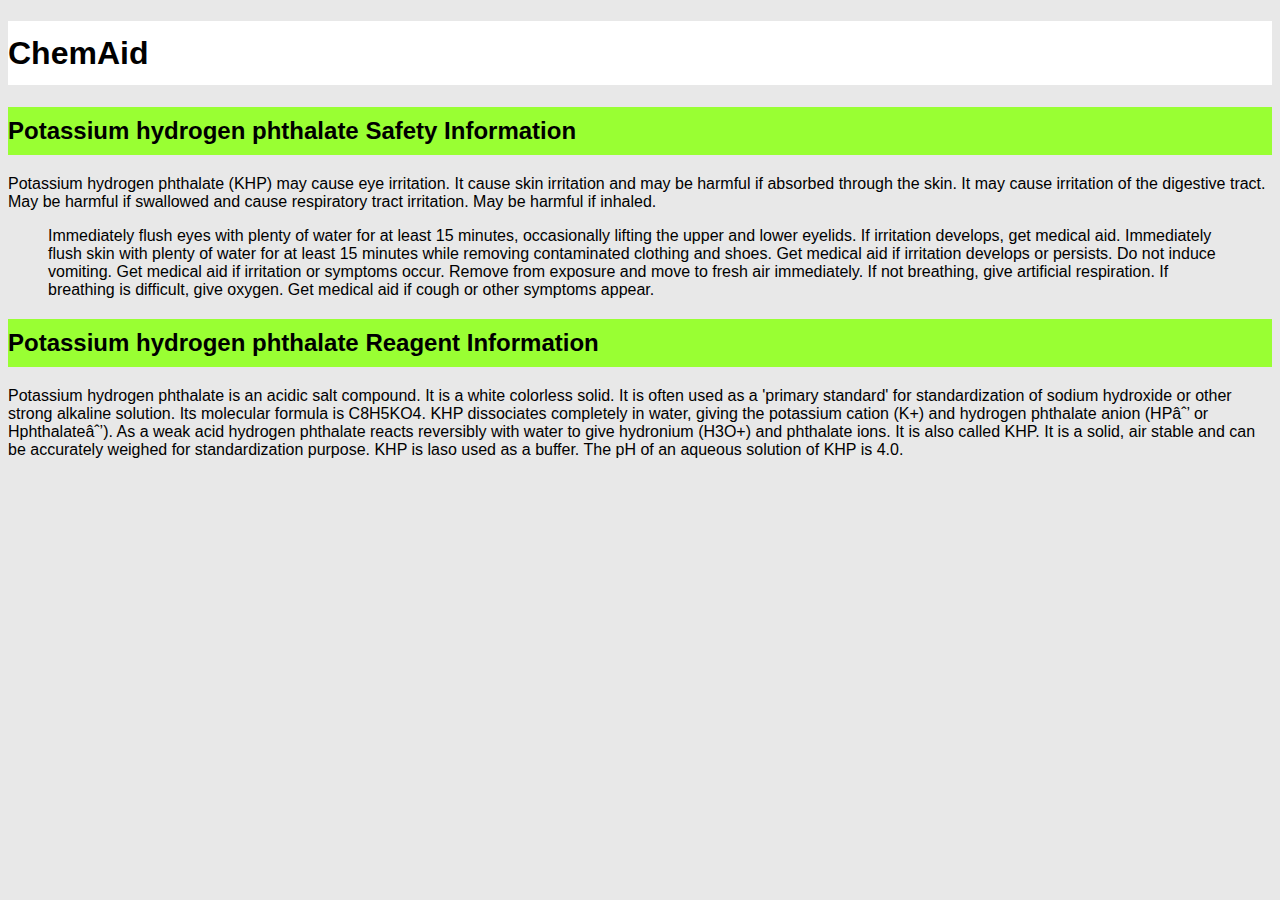
<file: index.html>
<!DOCTYPE html>
<html lang="en">
<head>
<title>Potassium hydrogen phthalate</title>
<meta charset="uft-8">
<link rel="stylesheet" type="text/css" href="css.css">
</head>
<body>
<h1 style ="">    ChemAid</h1>

<h2>Potassium hydrogen phthalate Safety Information</h2>
<p> Potassium hydrogen phthalate  (KHP) may cause eye irritation.
It cause skin irritation and may be harmful if absorbed through the skin.
It may cause irritation of the digestive tract. May be harmful if swallowed and cause respiratory tract irritation. May be harmful if inhaled.</p>
<blockquote>
Immediately flush eyes with plenty of water for at least 15 minutes, occasionally lifting
the upper and lower eyelids. If irritation develops, get medical aid. Immediately flush skin with plenty of water for at least 15 minutes while removing contaminated clothing and shoes. Get medical aid if irritation develops or persists.
Do not induce vomiting. Get medical aid if irritation or symptoms occur.
Remove from exposure and move to fresh air immediately. If not breathing, give artificial
respiration. If breathing is difficult, give oxygen. Get medical aid if cough or other
symptoms appear.
</blockquote>
<h2>Potassium hydrogen phthalate Reagent Information</h2>
<p> Potassium hydrogen phthalate is an acidic salt compound. It is a white colorless solid. It is often used as a 'primary standard' for standardization of sodium hydroxide or other strong alkaline solution. Its molecular formula is   C8H5KO4. 
KHP dissociates completely in water, giving the potassium cation (K+) and hydrogen phthalate anion (HP− or Hphthalate−). As a weak acid hydrogen phthalate reacts reversibly with water to give hydronium (H3O+) and phthalate ions. 
It is also called KHP. It is a solid, air stable and can be accurately weighed for standardization purpose. KHP is laso used as a buffer. The pH of an aqueous solution of KHP is 4.0. 
</p>
</body>
</html>
</file>
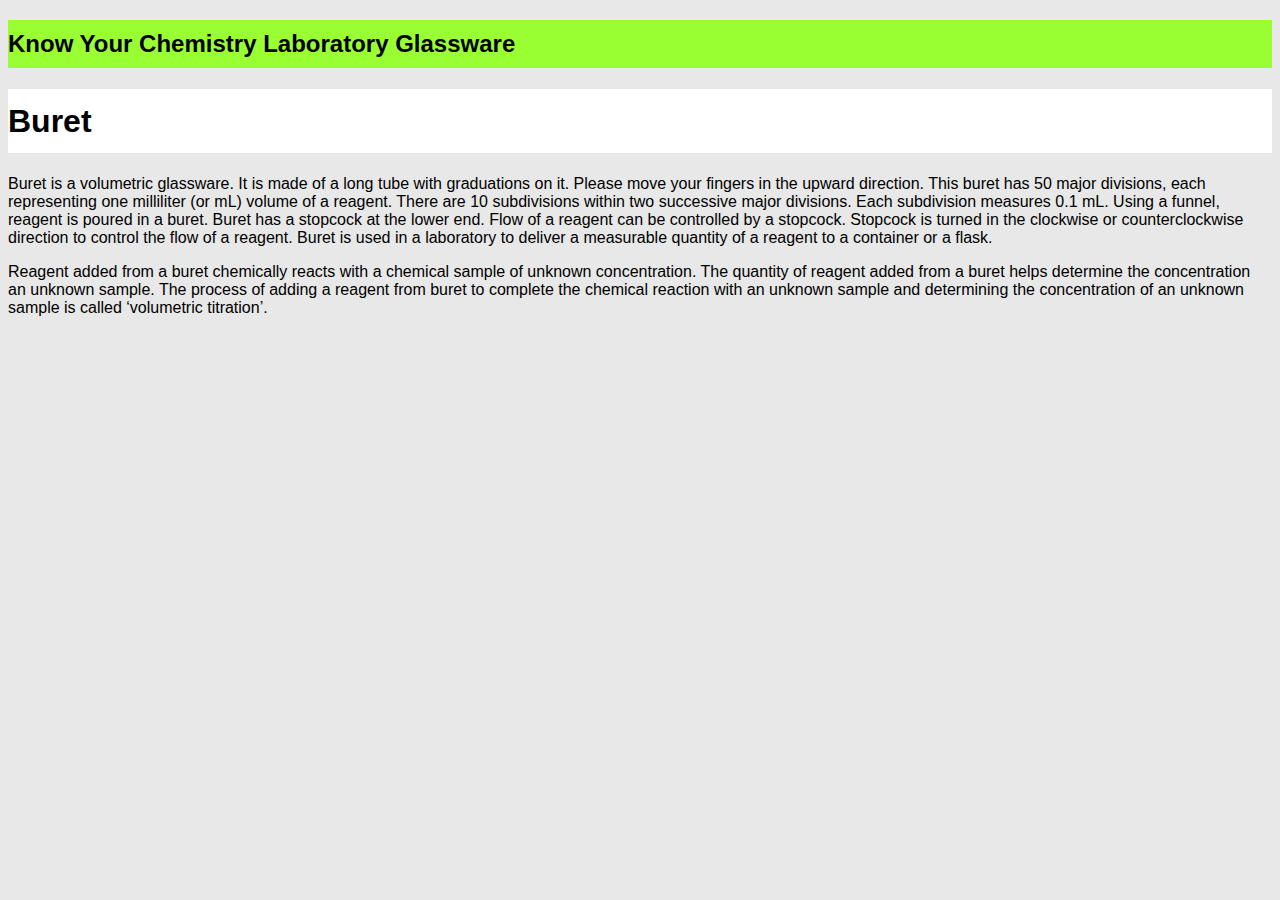
<file: Buret.html>
<!DOCTYPE html>



<html lang="en">



<head>

    <title>Buret</title>

    <meta charset="utf-8">

    <link rel="stylesheet" href="css.css">

</head>



<body>

<h2>Know Your Chemistry Laboratory Glassware</h2>

<h1>Buret</h1>

<p>Buret is a volumetric glassware. It is made of a long tube with graduations on it. Please move your fingers in the upward direction. 

This buret has 50 major divisions, each representing one milliliter (or mL) volume of a reagent. There are 10 subdivisions within two 

successive major divisions. Each subdivision measures 0.1 mL. Using a funnel, reagent is poured in a buret. Buret has a stopcock at the lower end. 

Flow of a reagent can be controlled by a stopcock. Stopcock is turned in the clockwise or counterclockwise direction to control the flow of a reagent. 

Buret is used in a laboratory to deliver a measurable quantity of a reagent to a container or a flask.</p>



<p>Reagent added from a buret chemically reacts with a chemical sample of unknown concentration. The quantity of reagent added from a buret 

helps determine the concentration an unknown sample. The process of adding a reagent from buret to complete the chemical reaction with an unknown 

sample and determining the concentration of an unknown sample is called ‘volumetric titration’.</p>



</body>

</html>
</file>
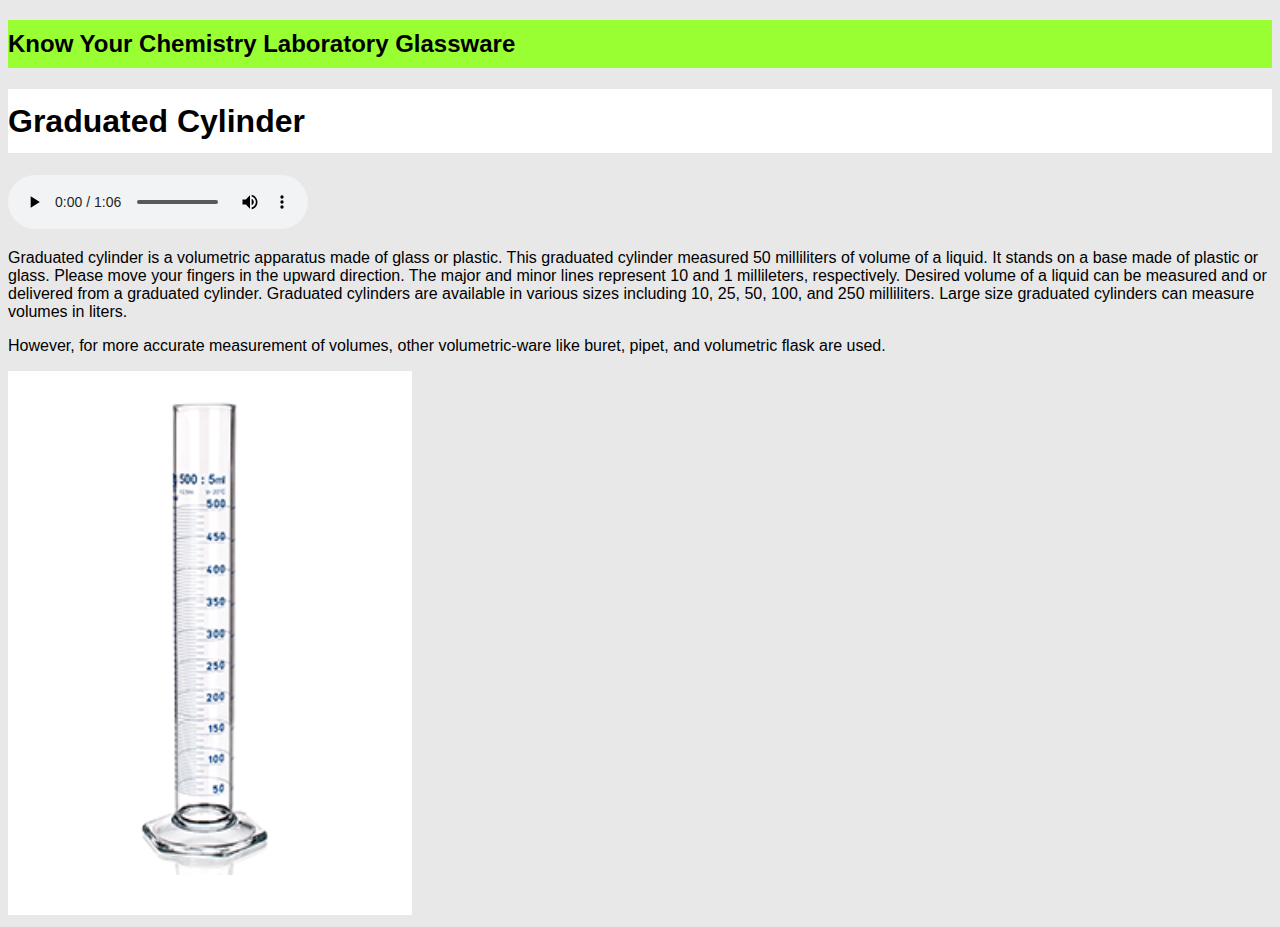
<file: GraduatedCylinder.html>
<!DOCTYPE html>



<html lang="en">



<head>
<title>Graduated Cylinder</title>
<meta charset="utf-8">
<link rel="stylesheet" href="css.css">
</head>

<body>

<iframe src="silence.mp3" allow="autoplay" id="audio" style="display:none"></iframe>

<h2>Know Your Chemistry Laboratory Glassware</h2>

<h1>Graduated Cylinder</h1>

<audio controls autoplay>
  <source src="GraduatedCylinder.m4a" type="audio/mp4">
Your browser does not support the audio element.
</audio>

<p>Graduated cylinder is a volumetric apparatus made of glass or plastic. This graduated cylinder measured 50 milliliters of volume of a liquid. It stands on a base made of plastic or glass. Please move your fingers in the upward direction. The major and minor lines represent 10 and 1 millileters, respectively. Desired volume of a liquid can be measured and or delivered from a graduated cylinder. Graduated cylinders are available in various sizes including 10, 25, 50, 100, and 250 milliliters. Large size graduated cylinders can measure volumes in liters. 
</p>

<p>However, for more accurate measurement of volumes, other volumetric-ware like buret, pipet, and volumetric flask are used. </p>

<img src="gradcyl.png" alt="Picture of Graduated Cylinder">

</body>

</html>
</file>
<file: css.css>
body { background-color: #E8E8E8; 
font-family: Arial, Veranda, sans-sarif; }

h2 { line-height: 200%;
background-color: #99ff33; 
color:#000000; }

h1 { line-height: 200%;
background-color: #FFFFFF; 
color:#000000; }
</file>
